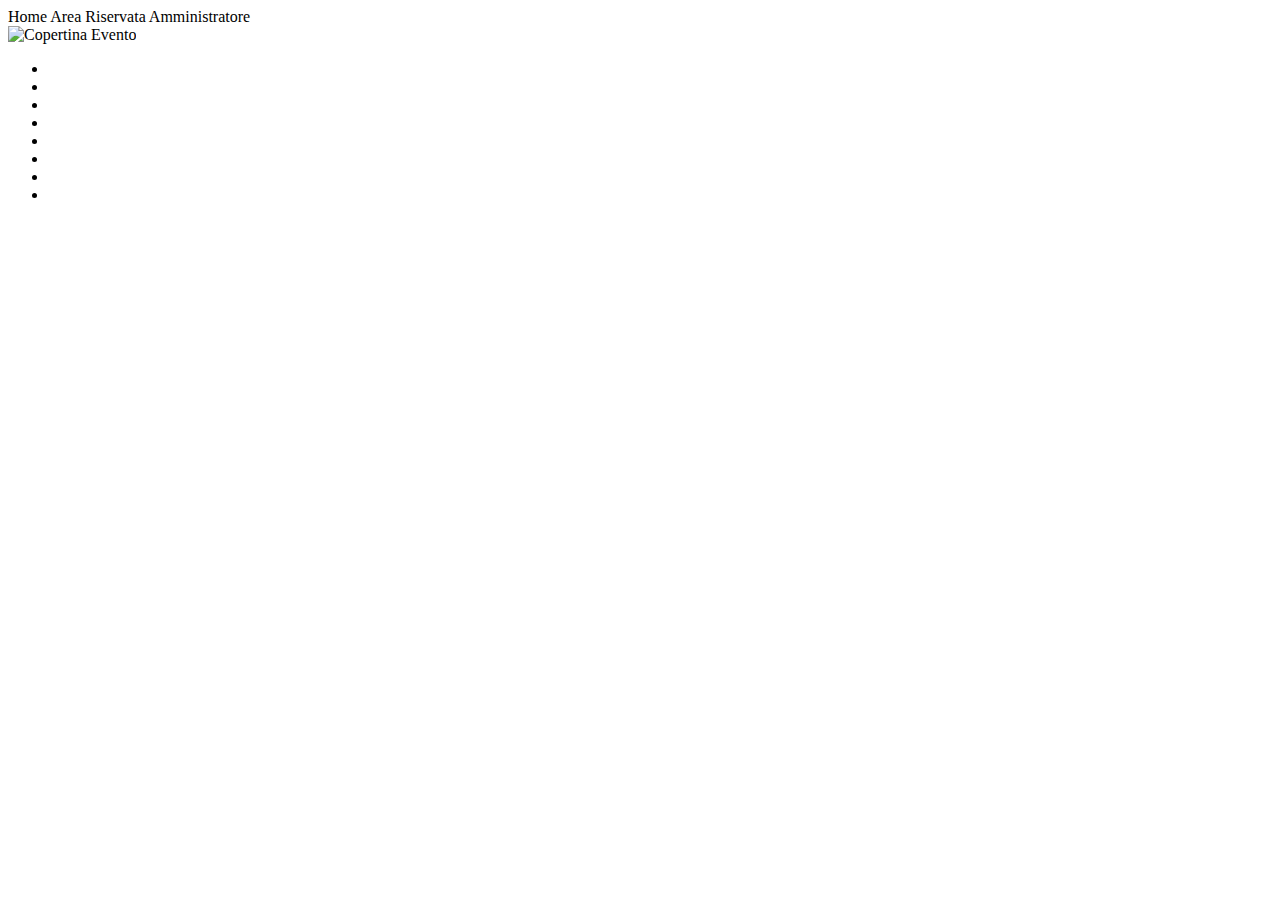
<file: target/classes/templates/dettaglio.html>
<!DOCTYPE html>
<html lang="en" xmlns:th="http://www.thymeleaf.org">
  <head>
    <meta charset="UTF-8">
    <meta name="viewport" content="width=device-width, initial-scale=1.0">
    <title>Centro Sportivo</title>
    <link href="https://cdn.jsdelivr.net/npm/bootstrap@5.3.5/dist/css/bootstrap.min.css" rel="stylesheet" integrity="sha384-SgOJa3DmI69IUzQ2PVdRZhwQ+dy64/BUtbMJw1MZ8t5HZApcHrRKUc4W0kG879m7" crossorigin="anonymous">
    <script src="https://cdn.jsdelivr.net/npm/bootstrap@5.3.5/dist/js/bootstrap.bundle.min.js" integrity="sha384-k6d4wzSIapyDyv1kpU366/PK5hCdSbCRGRCMv+eplOQJWyd1fbcAu9OCUj5zNLiq" crossorigin="anonymous"></script>
  </head>
<body>
  <div class="container">

    <!-- BARRA DI NAVIGAZIONE -->
    <div class="bg-primary p-4 text-center">
      <a th:href="@{/}" class="fs-4 text-white me-4">Home</a>
      <a th:href="@{/loginadmin}" class="fs-4 text-white me-4">Area Riservata Amministratore</a>
    </div>

    <!-- SEZIONE DI DETTAGLIO -->
    <div class="row mt-4 justify-content-center">
      <div class="col-lg-4">
        <img th:src="@{images/no_img.png}" alt="Copertina Evento">
      </div>
      <div class="col-lg-4">
        <ul class="list-group mt-4">
          <li class="list-group-item" th:text="|Nome: ${evento.nome}|"></li>
          <li class="list-group-item" th:text="|Data: ${#temporals.format(evento.ricezione, 'dd-MM-yyyy HH:mm')} Euro|"></li>
          <li class="list-group-item" th:text="|Costo: ${#numbers.formatDecimal(evento.costo,0,'POINT',2,'COMMA')} Euro|"></li>
          <li class="list-group-item" th:text="|Campo: ${evento.campo}|"></li>
          <li class="list-group-item" th:text="|Descrizione: ${evento.descrizione}|"></li>
          <li class="list-group-item" th:text="|Partecipanti: ${evento.partecipanti}|"></li>
          <li class="list-group-item" th:text="|Indirizzo: ${evento.indirizzo.nome} ${evento.indirizzo.cap} ${evento.indirizzo.provincia}|"></li>
          <li class="list-group-item" th:text="|Sport: ${evento.sport.nome}|"></li>
        </ul>
      </div>
    </div>

  </div>
</body>
</html>
</file>
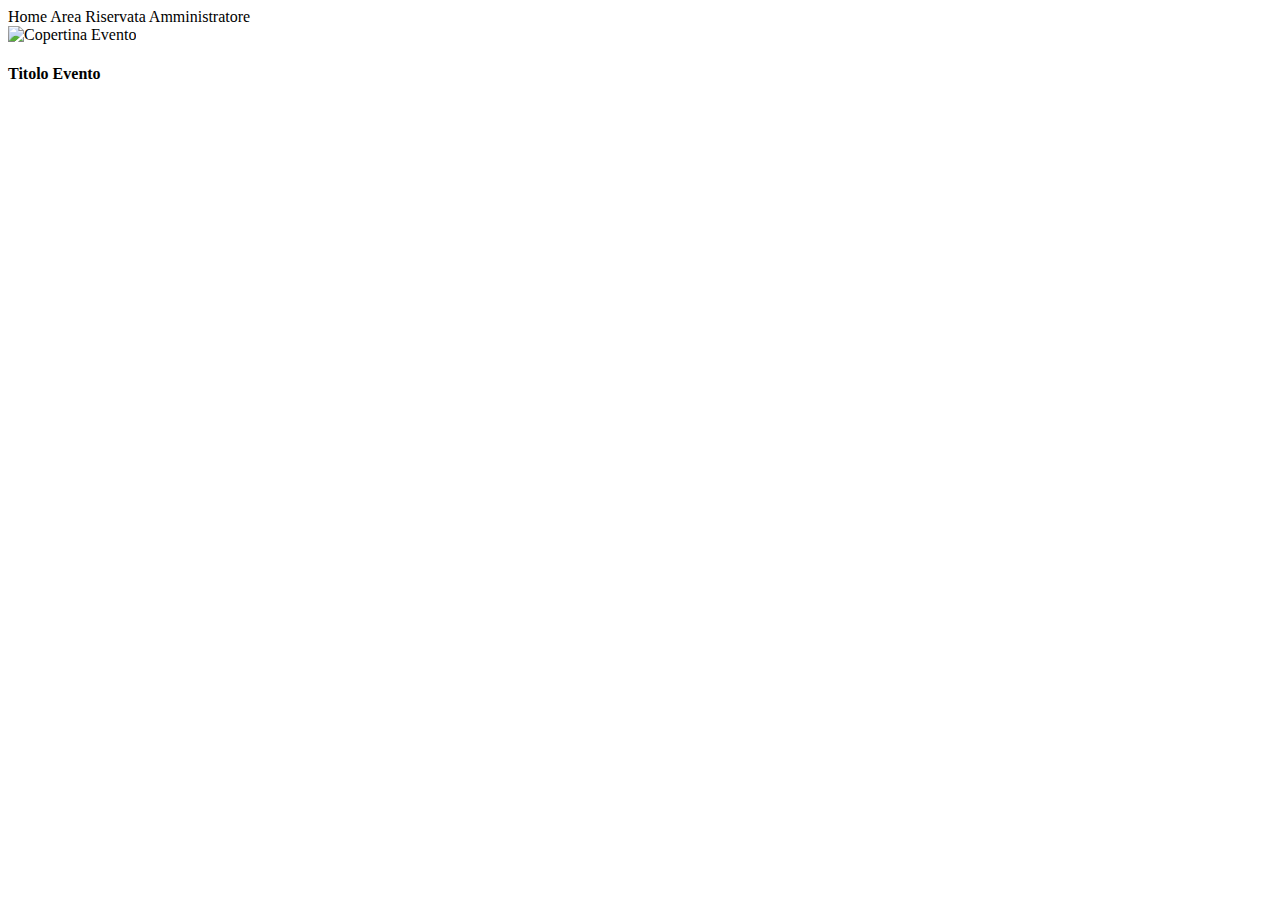
<file: target/classes/templates/home.html>
<!DOCTYPE html>
<html lang="en" xmlns:th="http://www.thymeleaf.org">
<head>
  <meta charset="UTF-8">
  <meta name="viewport" content="width=device-width, initial-scale=1.0">
  <title>Centro Sportivo</title>
  <link href="https://cdn.jsdelivr.net/npm/bootstrap@5.3.5/dist/css/bootstrap.min.css" rel="stylesheet" integrity="sha384-SgOJa3DmI69IUzQ2PVdRZhwQ+dy64/BUtbMJw1MZ8t5HZApcHrRKUc4W0kG879m7" crossorigin="anonymous">
  <script src="https://cdn.jsdelivr.net/npm/bootstrap@5.3.5/dist/js/bootstrap.bundle.min.js" integrity="sha384-k6d4wzSIapyDyv1kpU366/PK5hCdSbCRGRCMv+eplOQJWyd1fbcAu9OCUj5zNLiq" crossorigin="anonymous"></script>
</head>
<body>
  <div class="container">

    <!-- BARRA DI NAVIGAZIONE -->
    <div class="bg-primary p-4 text-center">
      <a th:href="@{/}" class="fs-4 text-white me-4">Home</a>
      <a th:href="@{/admin}" class="fs-4 text-white me-4">Area Riservata Amministratore</a>
    </div>

    <div class="row mt-4 justify-content-center">
      <!-- CARD LIBRO -->
      <div th:each="evento : ${eventi}" class="col-lg-3 text-center p-2">
        <img th:src="@{images/no_img.png}" alt="Copertina Evento">
        <h4 class="text-primary mt-2"><a th:href="@{/dettaglio(id=${evento.id})}" th:text="${libro.titolo}">Titolo Evento</a></h4>
      </div>
    </div>

  </div>
</body>
</html>
</file>
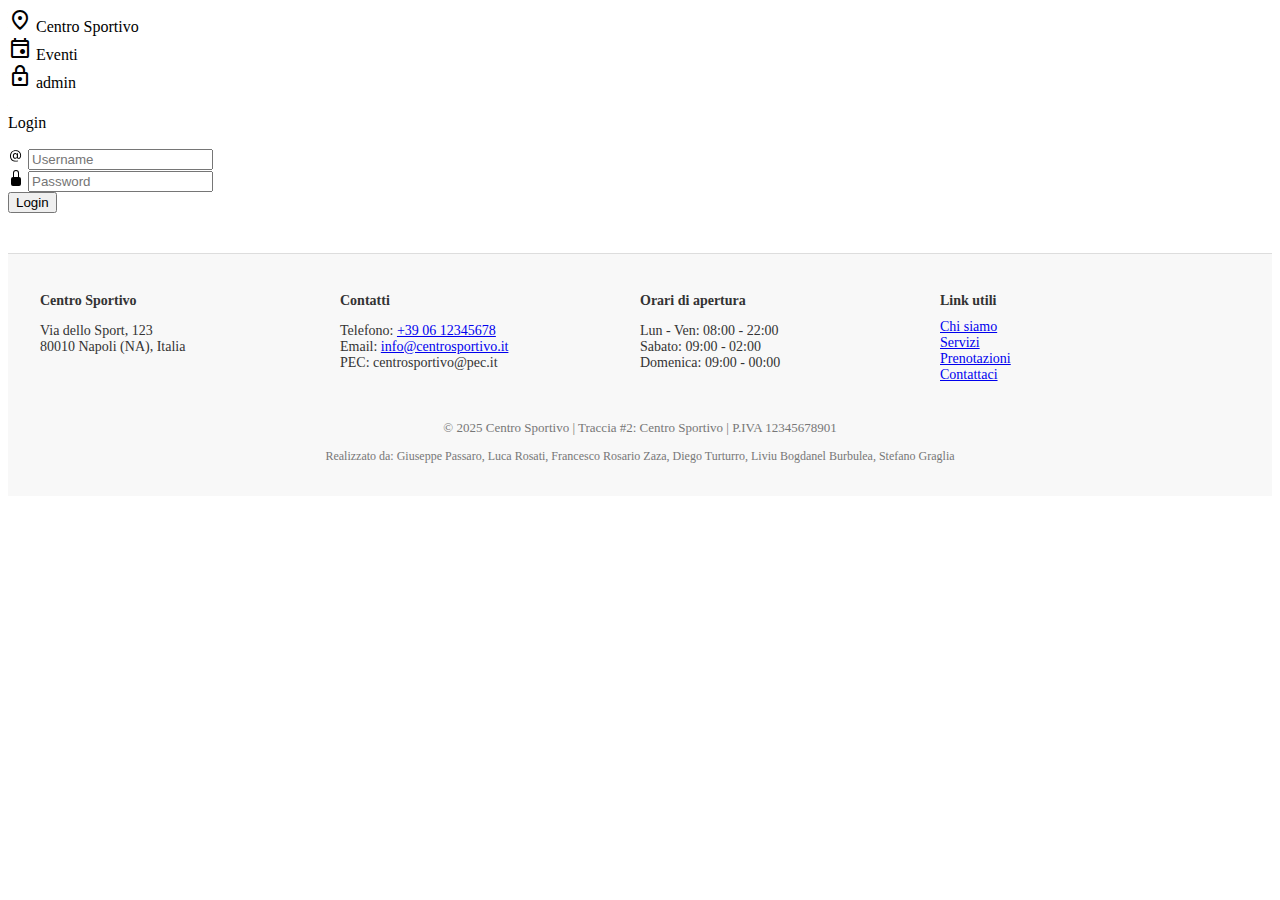
<file: target/classes/templates/loginadmin.html>
<!DOCTYPE html>
<html lang="en" xmlns:th="http://www.thymeleaf.org">
<head>
  <meta charset="UTF-8" />
  <meta name="viewport" content="width=device-width, initial-scale=1.0" />
  <title>Centro Sportivo</title>
  <link href="https://cdn.jsdelivr.net/npm/bootstrap@5.3.5/dist/css/bootstrap.min.css" rel="stylesheet"
    integrity="sha384-SgOJa3DmI69IUzQ2PVdRZhwQ+dy64/BUtbMJw1MZ8t5HZApcHrRKUc4W0kG879m7" crossorigin="anonymous" />
  <script src="https://cdn.jsdelivr.net/npm/bootstrap@5.3.5/dist/js/bootstrap.bundle.min.js"
    integrity="sha384-k6d4wzSIapyDyv1kpU366/PK5hCdSbCRGRCMv+eplOQJWyd1fbcAu9OCUj5zNLiq" crossorigin="anonymous"></script>
  <link href="https://fonts.googleapis.com/css2?family=Material+Symbols+Outlined" rel="stylesheet" />
  <link rel="stylesheet" th:href="@{/css/loginadmin.css}" />
</head>

<body>

  <!-- NAVBAR -->
  <nav class="navbar navbar-expand-lg navbar-dark navbar-custom">
    <div class="container-fluid d-flex justify-content-between align-items-center w-100">
      <a class="navbar-brand fs-4" th:href="@{/}">
        <span class="material-symbols-outlined icon-bounce">location_on</span>
        Centro Sportivo
      </a>
      <div class="mx-auto">
        <a class="admin-link nav-link" th:href="@{/home}">
          <span class="material-symbols-outlined">event</span>
          Eventi
        </a>
      </div>
      <div>
        <a class="admin-link nav-link" th:href="@{/loginadmin}">
          <span class="material-symbols-outlined">lock</span>
          admin
        </a>
      </div>
    </div>
  </nav>

  <div class="card2">
    <form class="form" id="form" action="/loginadmin" method="post">
      <h5 th:if="${esito != null}" th:text="${esito}" class="text-center text-danger"></h5>
      <p id="heading">Login</p>
      <div class="field">
        <svg viewBox="0 0 16 16" fill="currentColor" height="16" width="16"
          xmlns="http://www.w3.org/2000/svg" class="input-icon">
          <path
            d="M13.106 7.222c0-2.967-2.249-5.032-5.482-5.032-3.35 0-5.646 2.318-5.646 5.702 0 3.493 2.235 5.708 5.762 5.708.862 0 1.689-.123 2.304-.335v-.862c-.43.199-1.354.328-2.29.328-2.926 0-4.813-1.88-4.813-4.798 0-2.844 1.921-4.881 4.594-4.881 2.735 0 4.608 1.688 4.608 4.156 0 1.682-.554 2.769-1.416 2.769-.492 0-.772-.28-.772-.76V5.206H8.923v.834h-.11c-.266-.595-.881-.964-1.6-.964-1.4 0-2.378 1.162-2.378 2.823 0 1.737.957 2.906 2.379 2.906.8 0 1.415-.39 1.709-1.087h.11c.081.67.703 1.148 1.503 1.148 1.572 0 2.57-1.415 2.57-3.643zm-7.177.704c0-1.197.54-1.907 1.456-1.907.93 0 1.524.738 1.524 1.907S8.308 9.84 7.371 9.84c-.895 0-1.442-.725-1.442-1.914z" />
        </svg>
        <input type="text" name="username" placeholder="Username" class="form-control input-field" required />
      </div>
      <div class="field">
        <svg viewBox="0 0 16 16" fill="currentColor" height="16" width="16"
          xmlns="http://www.w3.org/2000/svg" class="input-icon">
          <path
            d="M8 1a2 2 0 0 1 2 2v4H6V3a2 2 0 0 1 2-2zm3 6V3a3 3 0 0 0-6 0v4a2 2 0 0 0-2 2v5a2 2 0 0 0 2 2h6a2 2 0 0 0 2-2V9a2 2 0 0 0-2-2z" />
        </svg>
        <input type="password" name="password" placeholder="Password" class="form-control input-field" required />
      </div>
      <div class="btn">
        <button type="submit" class="button1">Login</button>
      </div>
    </form>
    </div>

    

  </div>

<!-- FOOTER -->
  <footer class="footer" style="background-color: #f8f8f8; padding: 20px 0; border-top: 1px solid #ddd; font-size: 14px; color: #333; margin-top: 40px;">
    <div style="max-width: 1200px; margin: 0 auto; display: flex; flex-wrap: wrap; justify-content: space-between; padding: 0 20px;">
      
      <div style="flex: 1 1 250px; margin-bottom: 15px;">
        <h4 style="margin-bottom: 10px;">Centro Sportivo</h4>
        <p>Via dello Sport, 123<br>
        80010 Napoli (NA), Italia</p>
      </div>
      
      <div style="flex: 1 1 250px; margin-bottom: 15px;">
        <h4 style="margin-bottom: 10px;">Contatti</h4>
        <p>Telefono: <a href="tel:+390612345678">+39 06 12345678</a><br>
        Email: <a href="mailto:info@centrosportivo.it">info@centrosportivo.it</a><br>
        PEC: centrosportivo@pec.it</p>
      </div>
      
      <div style="flex: 1 1 250px; margin-bottom: 15px;">
        <h4 style="margin-bottom: 10px;">Orari di apertura</h4>
        <p>Lun - Ven: 08:00 - 22:00<br>
        Sabato: 09:00 - 02:00<br>
        Domenica: 09:00 - 00:00</p>
      </div>
      
      <div style="flex: 1 1 250px; margin-bottom: 15px;">
        <h4 style="margin-bottom: 10px;">Link utili</h4>
        <ul style="list-style: none; padding: 0; margin: 0;">
          <li><a href="#">Chi siamo</a></li>
          <li><a href="#">Servizi</a></li>
          <li><a href="#">Prenotazioni</a></li>
          <li><a href="#">Contattaci</a></li>
        </ul>
      </div>
    </div>

    <div style="text-align: center; margin-top: 20px; font-size: 13px; color: #777;">
      <p>&copy; 2025 Centro Sportivo | Traccia #2: Centro Sportivo | P.IVA 12345678901</p>
      <p style="font-size: 12px; margin-top: 5px;">Realizzato da: Giuseppe Passaro, Luca Rosati, Francesco Rosario Zaza, Diego Turturro, Liviu Bogdanel Burbulea, Stefano Graglia</p>
    </div>
  </footer>

  <script>
      const form = document.getElementById("form");
      const regex = /^[a-zA-Z0-9._-]{1,50}$/;
      const errorMsg = document.getElementById("username-error");
      inputValido = form.elements.id.value ? true : false;

      form.elements.username.addEventListener("input", function () {
        if (regex.test(this.value)) {
          this.style.borderColor = "";
          inputValido = true;
          errorMsg.style.display = "none";
        } else {
          this.style.borderColor = "red";
          inputValido = false;
          errorMsg.style.display = "block";
        }
      });
    </script>

</body>
</html>
</file>
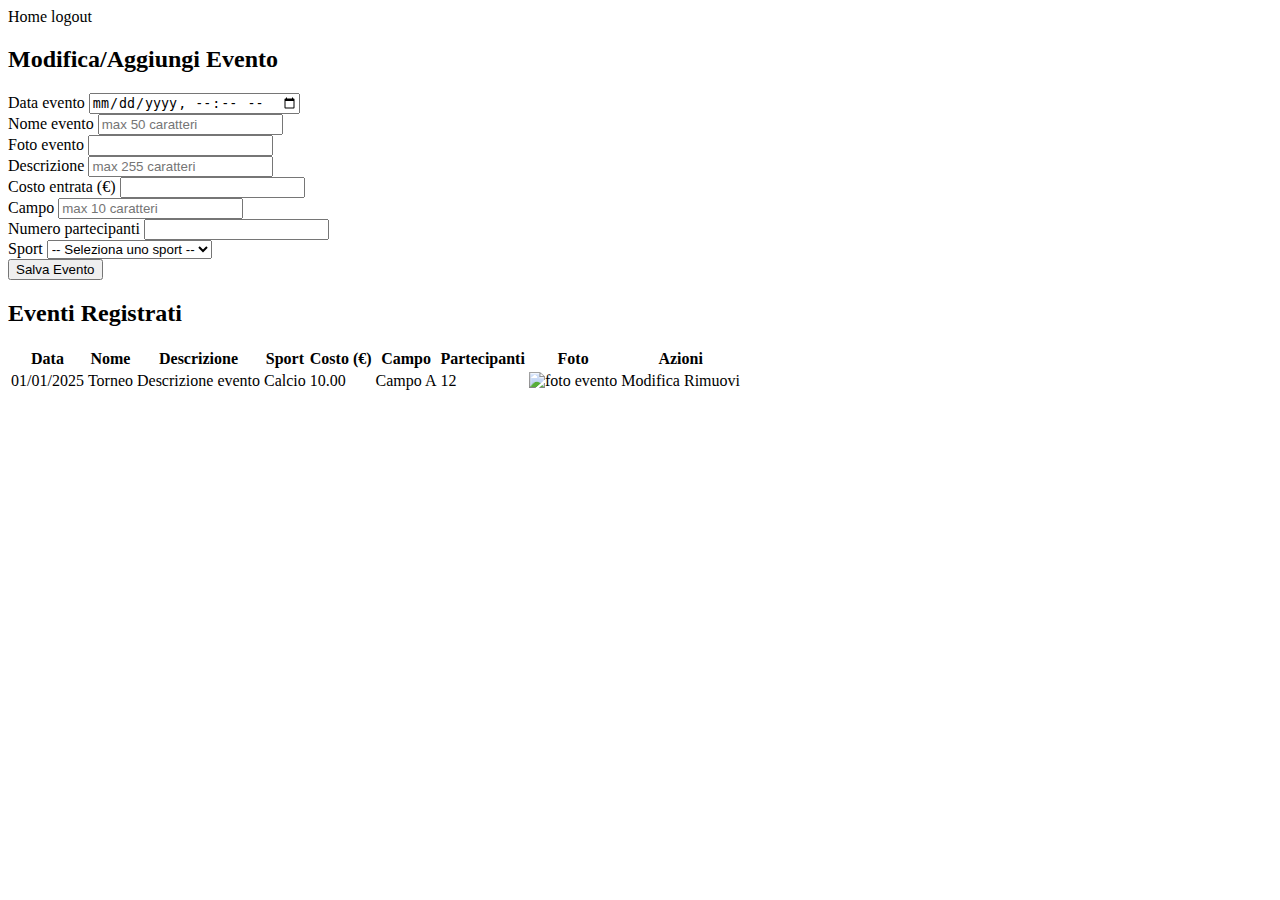
<file: target/classes/templates/riservata.html>
<!DOCTYPE html>
<html lang="it" xmlns:th="http://www.thymeleaf.org">

<head>
  <meta charset="UTF-8">
  <meta name="viewport" content="width=device-width, initial-scale=1.0">
  <title>Area Admin</title>
  <link href="https://cdn.jsdelivr.net/npm/bootstrap@5.3.5/dist/css/bootstrap.min.css" rel="stylesheet"
    integrity="sha384-SgOJa3DmI69IUzQ2PVdRZhwQ+dy64/BUtbMJw1MZ8t5HZApcHrRKUc4W0kG879m7" crossorigin="anonymous">
  <script src="https://cdn.jsdelivr.net/npm/bootstrap@5.3.5/dist/js/bootstrap.bundle.min.js"
    integrity="sha384-k6d4wzSIapyDyv1kpU366/PK5hCdSbCRGRCMv+eplOQJWyd1fbcAu9OCUj5zNLiq"
    crossorigin="anonymous"></script>
</head>

<body>

  <div class="container py-4">

    <!-- BARRA DI NAVIGAZIONE -->
    <div class="bg-primary p-4 text-center">
      <a th:href="@{/}" class="fs-4 text-white me-4">Home</a>
      <a th:href="@{/riservata/logout}" class="fs-4 text-white me-4">logout</a>
    </div>

    <h2 class="text-center mb-4 mt-4">Modifica/Aggiungi Evento</h2>

    <form th:object="${evento}" method="post" class="border p-5 rounded bg-light shadow-sm mb-5"
      enctype="multipart/form-data">
      <div class="row g-4">
        <div class="col-md-4">
          <input type="hidden" class="form-control" th:field="*{id}" required>
          <input type="hidden" class="form-control" th:field="*{indirizzo}" required>
          <label for="data" class="form-label">Data evento</label>
          <input type="datetime-local" class="form-control"
            th:field="*{ricezione}" required>
        </div>

        <div class="col-md-4">
          <label for="name" class="form-label">Nome evento</label>
          <input type="text" class="form-control" placeholder="max 50 caratteri" th:field="*{nome}" required>
        </div>

        <div class="col-md-4">
          <label for="foto" class="form-label">Foto evento</label>
          <input type="text" class="form-control" accept="image/*" th:field="*{foto}" required>
        </div>

        <div class="col-md-6">
          <label for="descrizione" class="form-label">Descrizione</label>
          <input type="text" class="form-control" placeholder="max 255 caratteri" th:field="*{descrizione}" required>
        </div>

        <div class="col-md-3">
          <label for="costo" class="form-label">Costo entrata (€)</label>
          <input type="number" step="0.01" min="0.01" class="form-control" th:field="*{costo}" required>
        </div>

        <div class="col-md-3">
          <label for="campo" class="form-label">Campo</label>
          <input type="text" class="form-control" placeholder="max 10 caratteri" th:field="*{campo}" required>
        </div>

        <div class="col-md-4">
          <label for="partecipanti" class="form-label">Numero partecipanti</label>
          <input type="number" step="1" min="1" class="form-control" th:field="*{partecipanti}" required>
        </div>

        <div class="col-md-4">
          <label for="sport" class="form-label">Sport</label>
          <select class="form-select" th:field="*{sport.nome}" required>
            <option value="" disabled selected>-- Seleziona uno sport --</option>
            <option value="Calcio">Calcio</option>
            <option value="Basket">Basket</option>
          </select>
        </div>

        <div class="mt-4 text-end">
          <button type="submit" class="btn btn-success px-5">Salva Evento</button>
        </div>
      </div>
    </form>

    <h2 class="text-center mb-4 mt-5">Eventi Registrati</h2>

    <table class="table table-bordered text-center align-middle shadow-sm">
      <thead class="table-light">
        <tr>
          <th>Data</th>
          <th>Nome</th>
          <th>Descrizione</th>
          <th>Sport</th>
          <th>Costo (€)</th>
          <th>Campo</th>
          <th>Partecipanti</th>
          <th>Foto</th>
          <th>Azioni</th>
        </tr>
      </thead>
      <tbody>
        <tr th:each="evento : ${eventi}">
          <td th:text="${#temporals.format(evento.ricezione, 'dd-MM-yyyy HH:mm')}">01/01/2025</td>
          <td th:text="${evento.nome}">Torneo</td>
          <td th:text="${evento.descrizione}">Descrizione evento</td>
          <td th:text="${evento.sport.nome}">Calcio</td>
          <td th:text="${evento.costo}">10.00</td>
          <td th:text="${evento.campo}">Campo A</td>
          <td th:text="${evento.partecipanti}">12</td>
          <td>
            <img alt="foto evento" width="60" class="img-thumbnail">
          </td>
          <td>
            <a th:href="@{/}" class="btn btn-sm btn-primary">Modifica</a>
            <a th:href="@{/riservata/rimuovi(id=${evento.id})}" class="btn btn-sm btn-danger">Rimuovi</a>
          </td>
        </tr>
      </tbody>
    </table>


  </div>

</body>

</html>
</file>
